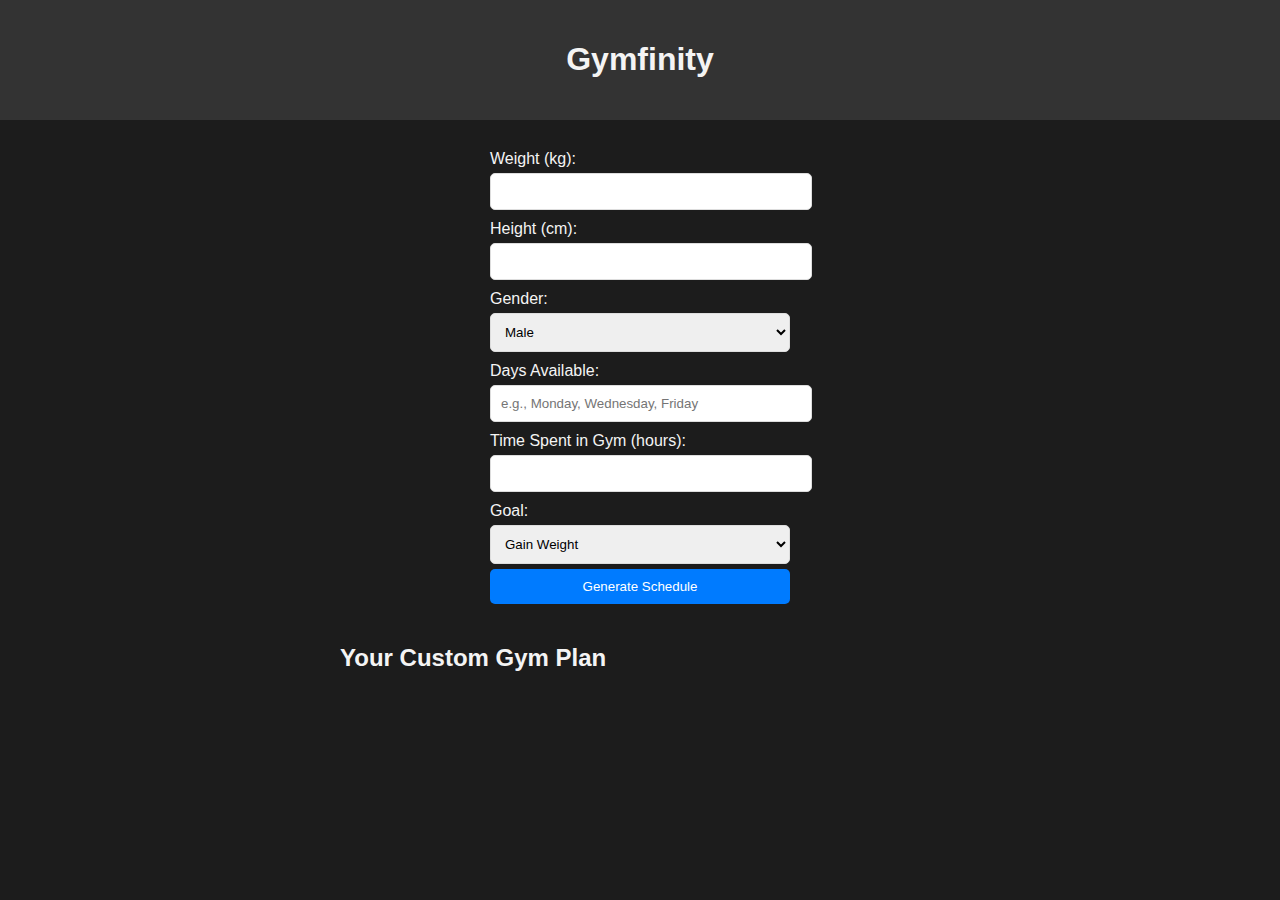
<file: index.html>
<!DOCTYPE html>
<html lang="en">
<head>
    <meta charset="UTF-8">
    <meta name="viewport" content="width=device-width, initial-scale=1.0">
    <title>Gymfinity</title>
    <style>
        body {
            font-family: Arial, sans-serif;
            background-color: #1c1c1c;
            color: #f4f4f4;
            margin: 0;
            padding: 0;
        }

        header {
            text-align: center;
            padding: 20px;
            background-color: #333;
        }

        main {
            display: flex;
            flex-direction: column;
            align-items: center;
            padding: 20px;
        }

        form {
            display: flex;
            flex-direction: column;
            width: 300px;
        }

        label {
            margin-top: 10px;
        }

        input, select, button {
            margin-top: 5px;
            padding: 10px;
            border-radius: 5px;
            border: 1px solid #ddd;
            width: 100%;
        }

        button {
            background-color: #007BFF;
            color: white;
            border: none;
            cursor: pointer;
        }

        button:hover {
            background-color: #0056b3;
        }

        #results {
            margin-top: 20px;
            width: 100%;
            max-width: 600px;
        }

        #schedule, #mealPlan, #workoutRoutine {
            margin-top: 10px;
            padding: 10px;
            background-color: #333;
            border-radius: 5px;
        }
    </style>
</head>
<body>
    <header>
        <h1>Gymfinity</h1>
    </header>

    <main>
        <form id="gymForm">
            <label for="weight">Weight (kg):</label>
            <input type="number" id="weight" name="weight" required>

            <label for="height">Height (cm):</label>
            <input type="number" id="height" name="height" required>

            <label for="gender">Gender:</label>
            <select id="gender" name="gender" required>
                <option value="male">Male</option>
                <option value="female">Female</option>
                <option value="other">Other</option>
            </select>

            <label for="availability">Days Available:</label>
            <input type="text" id="availability" name="availability" placeholder="e.g., Monday, Wednesday, Friday" required>

            <label for="timeSpent">Time Spent in Gym (hours):</label>
            <input type="number" id="timeSpent" name="timeSpent" required>

            <label for="goal">Goal:</label>
            <select id="goal" name="goal" required>
                <option value="gain">Gain Weight</option>
                <option value="maintain">Maintain Weight</option>
                <option value="lose">Lose Weight</option>
            </select>

            <button type="submit">Generate Schedule</button>
        </form>

        <section id="results">
            <h2>Your Custom Gym Plan</h2>
            <div id="response"></div>
        </section>
    </main>

    <script>
        document.getElementById('gymForm').addEventListener('submit', async function(event) {
            event.preventDefault();

            const weight = document.getElementById('weight').value;
            const height = document.getElementById('height').value;
            const gender = document.getElementById('gender').value;
            const availability = document.getElementById('availability').value;
            const timeSpent = document.getElementById('timeSpent').value;
            const goal = document.getElementById('goal').value;

            try {
                const response = await fetch('https://c6a62f4a-521f-4862-a786-dd7b51779bff-00-3cogczkgkp9rz.spock.replit.dev/generate', {
                    method: 'POST',
                    headers: {
                        'Content-Type': 'application/json'
                    },
                    body: JSON.stringify({
                        weight: weight,
                        height: height,
                        gender: gender,
                        availability: availability,
                        timeSpent: timeSpent,
                        goal: goal
                    })
                });

                if (!response.ok) {
                    throw new Error(`HTTP error! status: ${response.status}`);
                }

                const data = await response.json();
                document.getElementById('response').innerHTML = data.response;
            } catch (error) {
                console.error('Error:', error);
                document.getElementById('response').innerHTML = 'An error occurred while generating your plan. Please try again.';
            }
        });
    </script>
</body>
</html>
</file>
